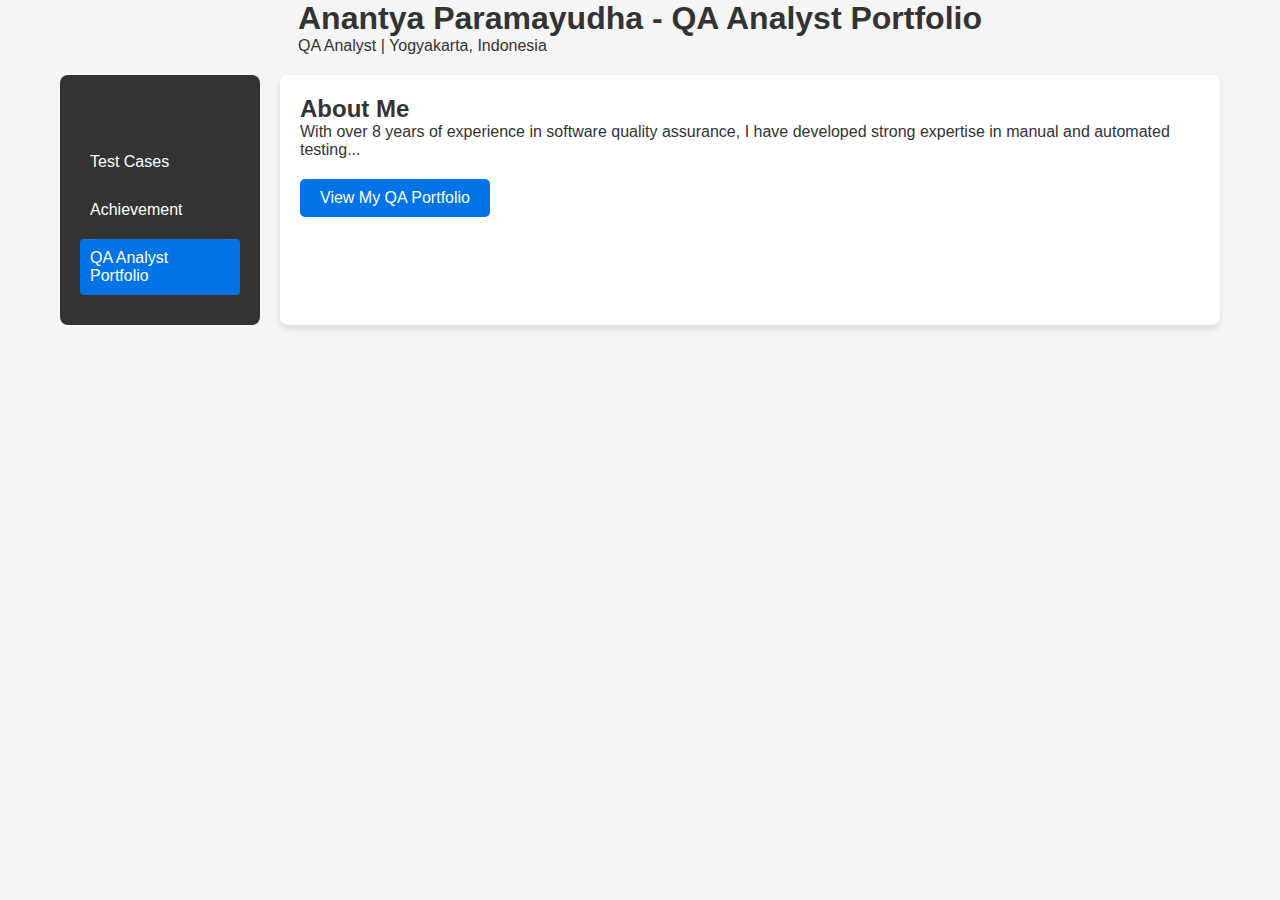
<file: index.html>
<!DOCTYPE html>
<html lang="en">
<head>
    <meta charset="UTF-8">
    <meta name="viewport" content="width=device-width, initial-scale=1.0">
    <title>Anantya Paramayudha - Portfolio</title>
    <link rel="stylesheet" href="style.css">
</head>
<body>

    <header>
        <h1>Anantya Paramayudha - QA Analyst Portfolio</h1>
        <p>QA Analyst | Yogyakarta, Indonesia</p>
    </header>

    <div class="container">
        <!-- Sidebar -->
        <div class="sidebar">
            <h2>Menu</h2>
            <a href="test-cases.html">Test Cases</a>
            <a href="achievement.html">Achievement</a>
            <a href="portfolio.html" class="qa-button">QA Analyst Portfolio</a>
        </div>

        <!-- Main Content -->
        <div class="main-content">
            <section id="summary">
                <h2>About Me</h2>
                <p>
                    With over 8 years of experience in software quality assurance, I have developed strong expertise in manual and automated testing...
                </p>
                <!-- Entry Point Button for QA Portfolio -->
                <a href="portfolio.html" class="qa-button">View My QA Portfolio</a>
            </section>
        </div>
    </div>

</body>
</html>
</file>
<file: style.css>
/* Reset some default styles */
* {
    margin: 0;
    padding: 0;
    box-sizing: border-box;
    font-family: Arial, sans-serif;
}

/* Basic body styling */
body {
    display: flex;
    min-height: 100vh;
    flex-direction: column;
    align-items: center;
    background-color: #f5f5f5;
    color: #333;
}

/* Container for the main content and side menu */
.container {
    display: flex;
    width: 100%;
    max-width: 1200px;
    padding: 20px;
}

/* Sidebar styling */
.sidebar {
    width: 200px;
    background-color: #333;
    color: #fff;
    padding: 20px;
    border-radius: 8px;
    margin-right: 20px;
}

.sidebar h2 {
    margin-bottom: 20px;
}

.sidebar a {
    display: block;
    color: #fff;
    text-decoration: none;
    margin: 10px 0;
    padding: 10px;
    border-radius: 4px;
    transition: background-color 0.3s;
}

.sidebar a:hover {
    background-color: #444;
}

/* Main content area styling */
.main-content {
    flex: 1;
    background-color: #fff;
    padding: 20px;
    border-radius: 8px;
    box-shadow: 0 4px 6px rgba(0, 0, 0, 0.1);
}

h1, h2 {
    color: #333;
}

/* Button for QA Portfolio entry */
.qa-button {
    display: inline-block;
    margin-top: 20px;
    padding: 10px 20px;
    color: #fff;
    background-color: #0073e6;
    border-radius: 5px;
    text-decoration: none;
    transition: background-color 0.3s;
}

.qa-button:hover {
    background-color: #005bb5;
}

/* Responsive adjustments */
@media (max-width: 768px) {
    .container {
        flex-direction: column;
    }

    .sidebar {
        width: 100%;
        margin: 0 0 20px 0;
    }
}
</file>
